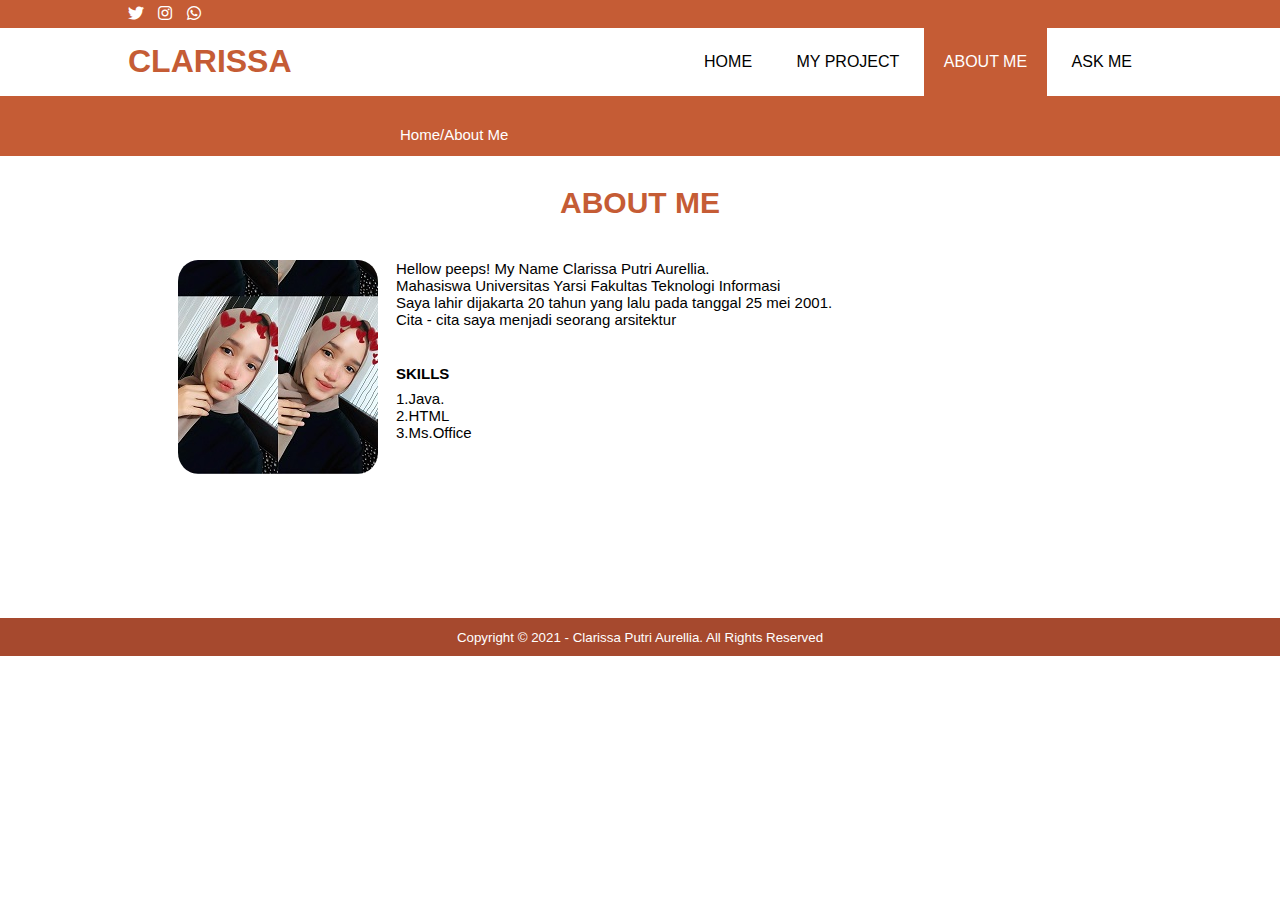
<file: aboutme.html>
<!DOCTYPE html>
<html>
<head>
	<meta charset="utf-8">
	<meta name="viewport" content="width=device-width, initial-scale=1">
	<title>WebsiteKu</title>
	<link rel="stylesheet" type="text/css" href="css/style.css">
	<link rel="stylesheet" type="text/css" href="https://cdnjs.cloudflare.com/ajax/libs/font-awesome/5.15.2/css/all.min.css">
</head>
<body>
<!-- header -->
<div class="wrapper">
<div class="medsos">
	<div class="container">
		<ul>
			<li><a href="https://twitter.com/Clarissaputrii?s=09"><i class="fab fa-twitter"></i></a></li>
			<li><a href="https://instagram.com/clarissaputrii_?igshid=pytzlnthnyw"><i class="fab fa-instagram"></i></a></li>
			<li><a href="https://wa.me/qr/5RFGMNA7KGE7K"><i class="fab fa-whatsapp"></i></a></li>
		</ul>
	</div>
</div>
</div>
<header>
	<div class="container">
		<h1><a href="index.php">CLARISSA</a></h1>
		<ul>
			<li><a href="index.php">HOME</a></li>
			<li><a href="myproject.html">MY PROJECT</a></li>
			<li class="active"><a href="aboutme.html">ABOUT ME</a></li>
			<li><a href="askme.html">ASK ME</a></li>
		</ul>
	</div>
</header>
<!--lable-->
<section class="lable">
	<div class="about1">
		<p>Home/About Me</p>
		
	</div>
</section>

<!-- ABOUT ME -->
<section class="about">
	<div class="container">
		
		<h4>ABOUT ME</h4>

		<article>			
		<p> Hellow peeps! My Name Clarissa Putri Aurellia.<br>
		Mahasiswa Universitas Yarsi Fakultas Teknologi Informasi<br> Saya lahir dijakarta 20 tahun yang lalu pada tanggal 25 mei 2001. <br>Cita - cita saya menjadi seorang arsitektur<br>

		 </p>	

	<div class="baru">
		 <h5>SKILLS</h5>
		 <p>1.Java.<br>2.HTML<br>3.Ms.Office<br></p>
		
		<img src="img/foto.JPG"style="margin:0px 0px 110px 50px">

		</article>
		</div>
		
		</div>
</section>
<footer>
<div class="container">
	<small>Copyright &copy; 2021 - Clarissa Putri Aurellia. All Rights Reserved</small>
</div>
</footer>
</body>
</html>
</file>
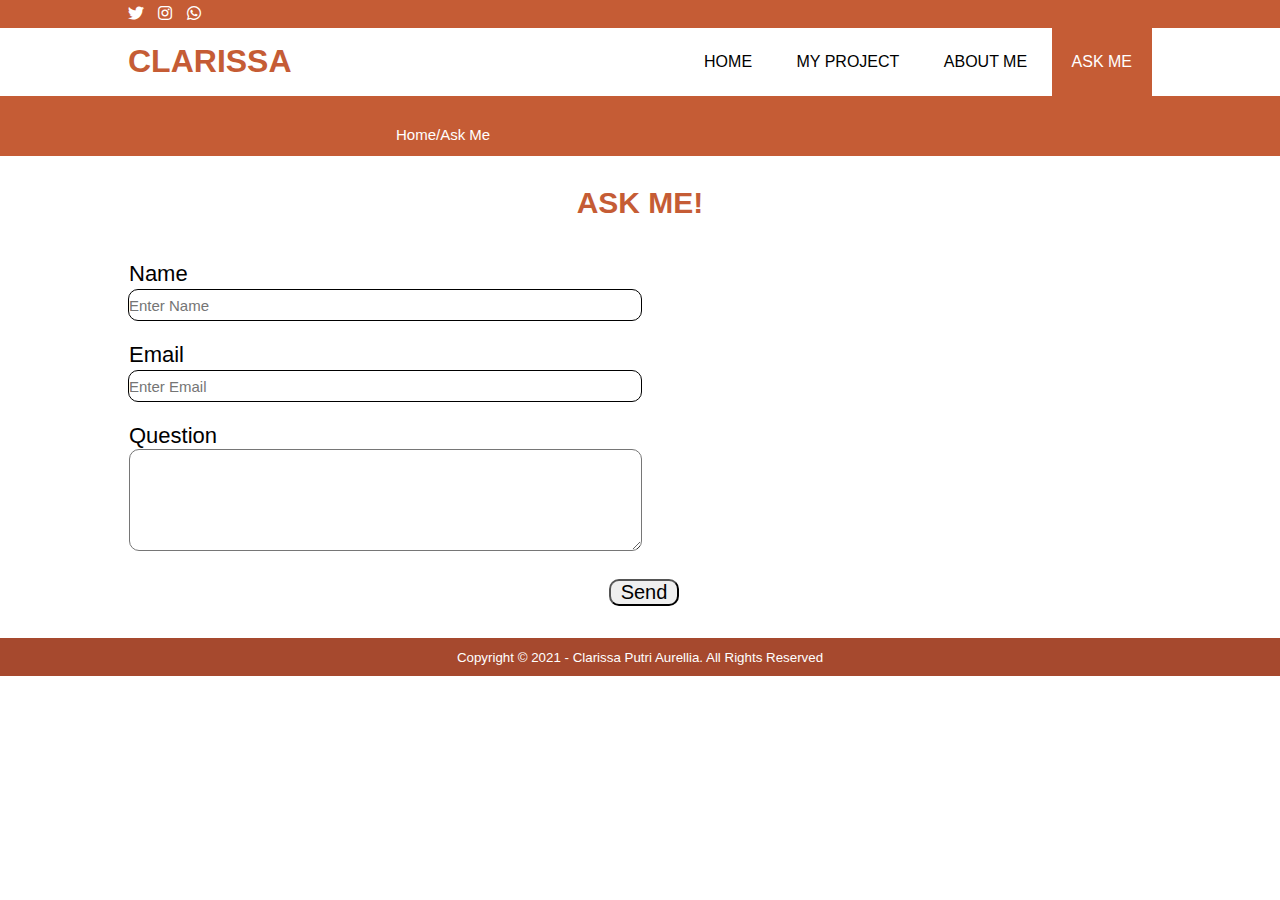
<file: askme.html>
<!DOCTYPE html>
<html>
<head>
	<meta charset="utf-8">
	<meta name="viewport" content="width=device-width, initial-scale=1">
	<title>WebsiteKu</title>
	<link rel="stylesheet" type="text/css" href="css/style.css">
	<link rel="stylesheet" type="text/css" href="https://cdnjs.cloudflare.com/ajax/libs/font-awesome/5.15.2/css/all.min.css">
</head>
<body>
<!-- header -->
<div class="wrapper">
<div class="medsos">
	<div class="container">
		<ul>
			<li><a href="https://twitter.com/Clarissaputrii?s=09"><i class="fab fa-twitter"></i></a></li>
			<li><a href="https://instagram.com/clarissaputrii_?igshid=pytzlnthnyw"><i class="fab fa-instagram"></i></a></li>
			<li><a href="https://wa.me/qr/5RFGMNA7KGE7K"><i class="fab fa-whatsapp"></i></a></li>
		</ul>
	</div>
</div>
</div>
<header>
	<div class="container">
		<h1><a href="index.php">CLARISSA</a></h1>
		<ul>
			<li><a href="index.php">HOME</a></li>
			<li><a href="myproject.html">MY PROJECT</a></li>
			<li><a href="aboutme.html">ABOUT ME</a></li>
			<li class="active"><a href="askme.html">ASK ME</a></li>
		</ul>
	</div>
</header>
<!--lable-->
<section class="lable">
	<div class="container">
		<p>Home/Ask Me</p>
	</div>
</section>

<!--ASK ME-->
<section class="form">
	<div class="container">
		<h4>ASK ME!</h4>
		<form action="action.php" method="post" autocomplete="on" id="form1">
			
				<div class="form-grup">
					<label>Name</label>
				</div>
				<div class="input">
					<input type="text" name="Name" placeholder="Enter Name">
				</div>
				<div class="form-grup">
					<label>Email</label>
				</div>
				<div class="input">
					<input type="email" name="email" placeholder="Enter Email">
				</div>
				<div class="form-grup">
					<label>Question</label>
					<div class="input">
					<textarea name="question">
					</textarea>
					</div>
				</div>
				<div class="form-grup">
					<button type="submit">Send</button>
				</div>
		</form>

	</div>
</section>
<footer>
<div class="container">
	<small>Copyright &copy; 2021 - Clarissa Putri Aurellia. All Rights Reserved</small>
</div>
</footer>
</body>
</html>
</file>
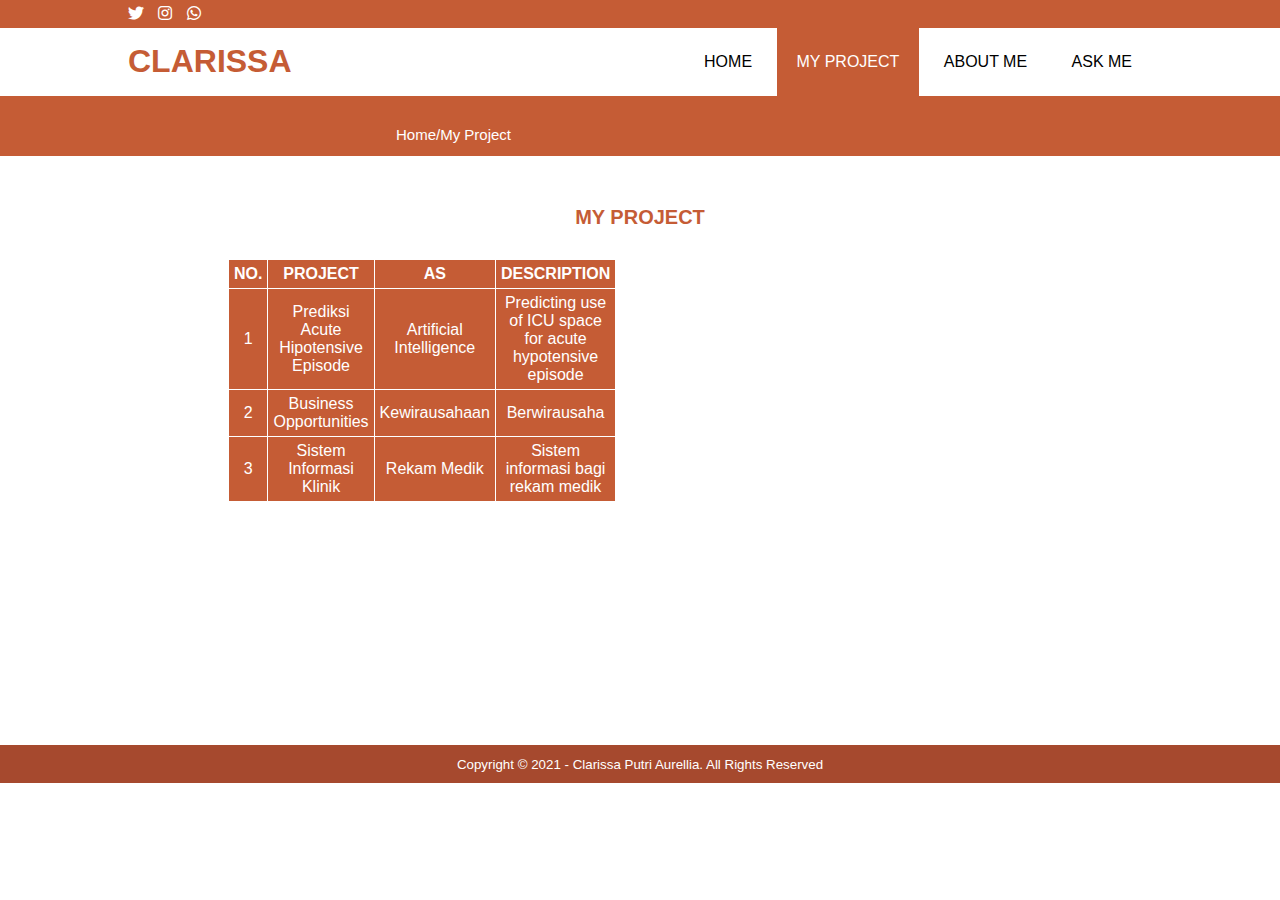
<file: myproject.html>
<!DOCTYPE html>
<html>
<head>
	<meta charset="utf-8">
	<meta name="viewport" content="width=device-width, initial-scale=1">
	<title>WebsiteKu</title>
	<link rel="stylesheet" type="text/css" href="css/style.css">
	<link rel="stylesheet" type="text/css" href="https://cdnjs.cloudflare.com/ajax/libs/font-awesome/5.15.2/css/all.min.css">
</head>
<body>
<!-- header -->
<div class="wrapper">
<div class="medsos">
	<div class="container">
		<ul>
			<li><a href="https://twitter.com/Clarissaputrii?s=09"><i class="fab fa-twitter"></i></a></li>
			<li><a href="https://instagram.com/clarissaputrii_?igshid=pytzlnthnyw"><i class="fab fa-instagram"></i></a></li>
			<li><a href="https://wa.me/qr/5RFGMNA7KGE7K"><i class="fab fa-whatsapp"></i></a></li>
		</ul>
	</div>
</div>
</div>
<header>
	<div class="container">
		<h1><a href="index.php">CLARISSA</a></h1>
		<ul>
			<li><a href="index.php">HOME</a></li>
			<li class="active"><a href="myproject.html">MY PROJECT</a></li>
			<li><a href="aboutme.html">ABOUT ME</a></li>
			<li><a href="askme.html">ASK ME</a></li>
		</ul>
	</div>
</header>
<!--lable-->
<section class="lable">
	<div class="container">
		<p>Home/My Project</p>
	</div>
</section>

<!--MY PROJECT -->
<section class="my project">
	<div class="container">
		<h3>MY PROJECT</h3>
		<table class="tabel1">
			<tr>
				<th>NO.</th>
				<th>PROJECT</th>
				<th>AS</th>
				<th>DESCRIPTION</th>
			</tr>
		<tr>
			<td>1</td>
			<td>Prediksi Acute Hipotensive Episode</td>
			<td>Artificial Intelligence</td>
			<td>Predicting use of ICU space for acute hypotensive episode</td>
		</tr>	
		<tr>
			<td>2</td>
			<td>Business Opportunities</td>
			<td>Kewirausahaan</td>
			<td>Berwirausaha</td>
		</tr>	
		<tr>
			<td>3</td>
			<td>Sistem Informasi Klinik</td>
			<td>Rekam Medik</td>
			<td>Sistem informasi bagi rekam medik</td>
		</tr>	
		</table>
	</div>
</section>
<footer>
<div class="container">
	<small>Copyright &copy; 2021 - Clarissa Putri Aurellia. All Rights Reserved</small>
</div>
</footer>
</body>
</html>
</file>
<file: css/style.css>
*{
	padding:0;
	margin:0;
	font-family: sans-serif;
}
a{
	color: inherit;
	text-decoration: none;
}
.medsos {
	padding:5px 0;
	background-color: #C55C35;
}

.medsos ul li{
	display: inline-block;
	color: #fff;
	margin-right: 10px;

}
.container {
	width: 80%;
	margin: 0 auto;
	

}
.container:after {
	content: '';
	display: block;
	clear: both;
}

header h1{

	float: left;
	padding: 15px 0;
	color:  #C55C35;
}
header ul{
	
	float: right;
}
header ul li{
	display: inline-block;
}
header ul li a{
	padding: 25px 20px;
	display: inline-block;
}
header ul li a:hover{
	background-color:  #C55C35;
	color: #fff;
}
.active{
	background-color:  #C55C35;
	color: #fff;	
}
.banner{
	height: 70vh;
	background-image: url('../img/banner.jpg');
	background-size: cover;
	display: flex;
	justify-content: center;
	align-items: center;

}
.banner h2{
	color: #fff;
	z-index: 1;
	padding: 20px 25px;
	border: 3px solid #fff;
}
section{
	padding: 30px 0;
}
section h3{
	text-align: center;
	padding: 20px 0;
	color: #C55C35;
	margin-bottom: 10px;
	margin:0
	margin-right:10px;
	font-size: 20px;
	
}
.tabel1{
	font-family: sans-serif;
	padding: 10px;
	color: white;
	margin-bottom:  200px;
	margin-left: 100px;
}
.tabel1, td, th{
	text-align: center;
	width: 0%;
	border-collapse: collapse;
	border :1px solid white;
	padding: 5px;
	background-color: #C55C35;
	margin-bottom: 213px;
}

section h4{
	text-align: center;
	padding: 0px 0;
	color: #C55C35;
	font-size: 30px;
	margin-bottom: 40px;
	
}
section h5{
	text-align: center;
	padding: 0px 0;
	color: black;
	font-size: 15px;
	margin-right: 500px;
	margin-top: 50px;

}
.lable{
	background-color: #C55C35;
	color: #fff;
}

.form-grup{
	padding: 1px;
	margin-bottom: 1px;
	margin-right: 1px;
	margin-top: 20px;
}
input[type=text], input[type=email]{
	border:1px solid;
	padding: 0px;
	border-radius: 10px;
	width: 50%;
	height: 30px;
	font-size: 15px;
	font-family: inherit;
	margin-bottom: 0px;
}
button[type=submit]{
	font-size: 20px;
	border-radius: 10px;
	width: 70px;
	padding: 0px;
	margin-top: 0px;
	margin-left: 480px;
	margin-bottom: 0px;

}
.form-grup{
	font-size: 22px;
}
textarea{
	text-align: left;
	margin-left: 0;
	border-radius: 10px;
	width: 50%;
	height: 100px;
	margin-bottom: 0px;
	
}
footer{
	padding: 10px 0;
	background-color: #A6492E;
	color: #fff;
	text-align: center;
}


article {
	text-align:left; ;
	margin-left: 0px;
	margin-top: 0px;
	width: 100%
}
.about img{
	margin-left: 60px;
	border-radius: 10%;
}
article{
	text-align: left;
	top: 120px;
}
p{

margin-left:  268px;
position: absolute;
font-size: 15px;
}
.about h5{
	position: absolute;
	margin-left:  268px;
	margin-top:    105px;
}
.baru p{
	margin-top: 130px;
}
.about1 p{
	font-size: 15px;
	margin-right: 0px;
	margin-left: 400px;
}
</file>
